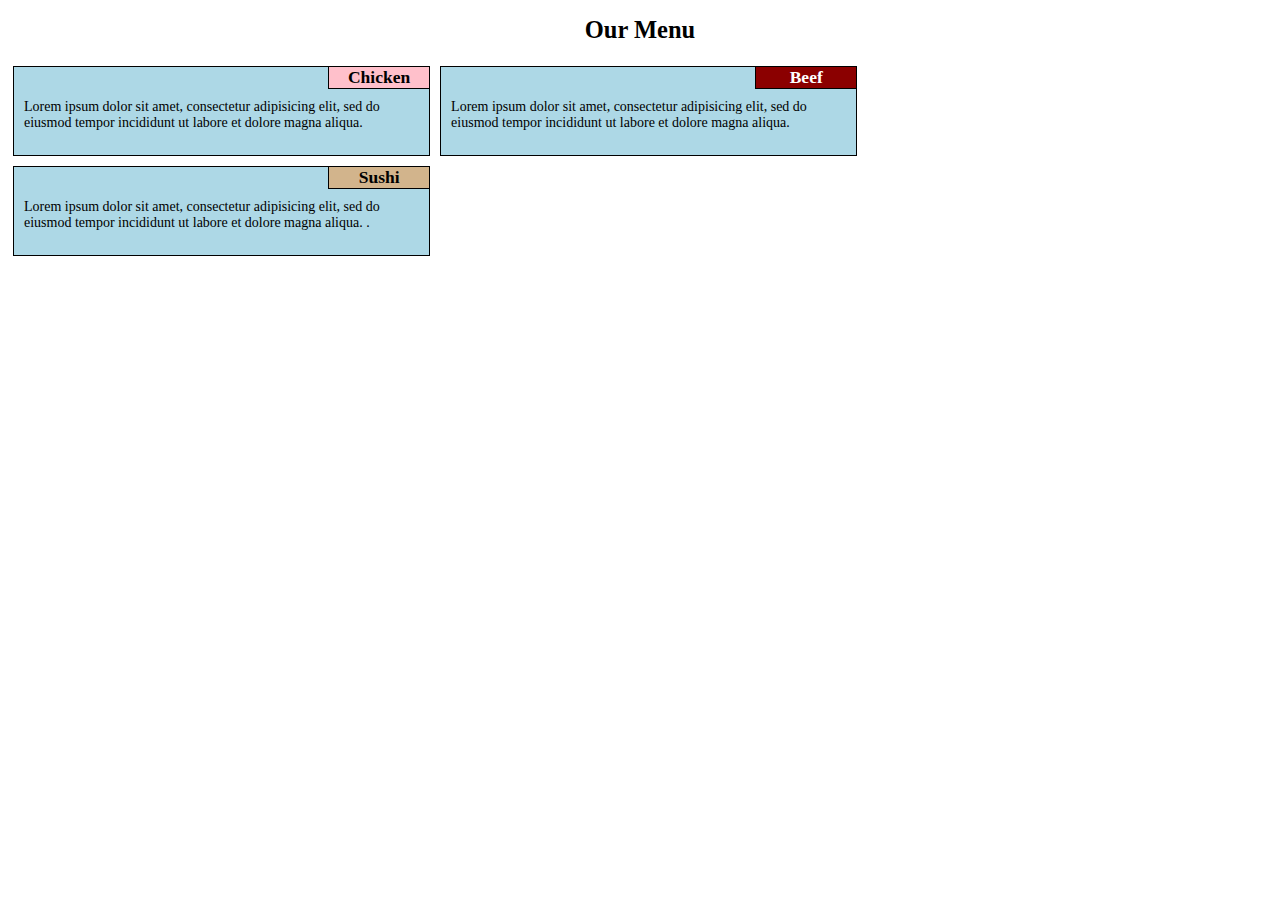
<file: mod2-solution/index.html>
<!DOCTYPE html>
<html>
<head>
  <meta charset="utf-8">
  <meta name="viewport" content="width=device-width, initial-scale=1">
  <title>Assignment Solution for Module 2</title>
  <link rel="stylesheet" href="css/styles.css" type="text/css">

</head>
<body>
<h1>Our Menu</h1>
<div class="container">
  <div class="row">
    <div class="content col-lg-4 col-md-6 col-sm-12"> 
      <h2 class="h" id="h2">Chicken</h2>
        <p>Lorem ipsum dolor sit amet, consectetur adipisicing elit, sed do eiusmod
    tempor incididunt ut labore et dolore magna aliqua. </p>
    </div>
    <div class="content col-lg-4 col-md-6 col-sm-12">
      <h3 class="h" id="h3">Beef</h3>
        <p>Lorem ipsum dolor sit amet, consectetur adipisicing elit, sed do eiusmod
    tempor incididunt ut labore et dolore magna aliqua. </p>
    </div>
    <div class="content col-lg-4 col-md-12 col-sm-12">
      <h4 class="h" id="h4">Sushi</h4>
        <p>Lorem ipsum dolor sit amet, consectetur adipisicing elit, sed do eiusmod
    tempor incididunt ut labore et dolore magna aliqua. .</p>
    </div>
  </div>
</div>

</body>
</html>
</file>
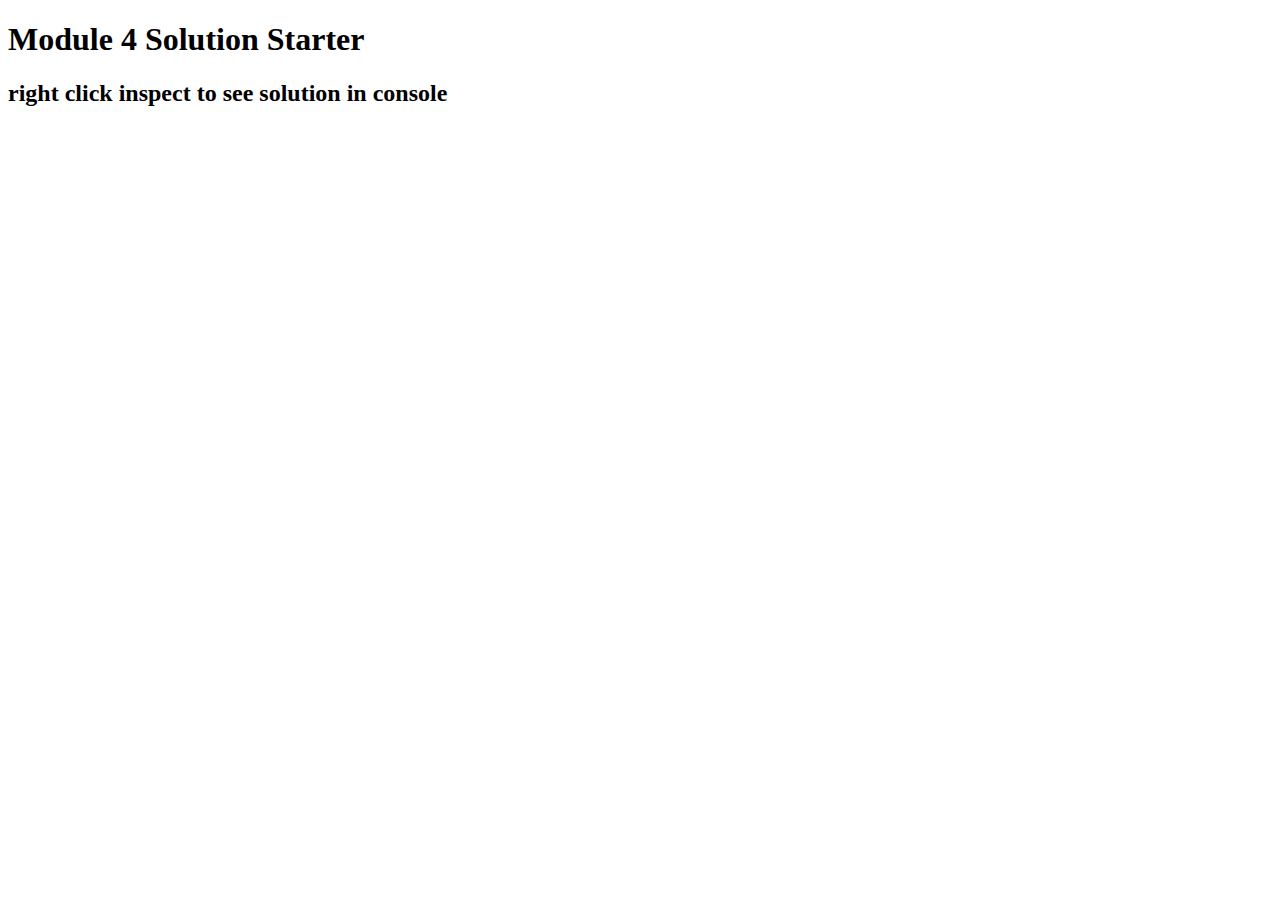
<file: mod4-solutioin/index.html>
<!DOCTYPE html>
<html>
<head>
  <meta charset="utf-8">
  <title>Module 4 Solution Starter</title>
  <script src="SpeakHello.js"></script>
  <script src="SpeakGoodBye.js"></script>
  <script src="script.js"></script>
</head>
<body>
  <h1>Module 4 Solution Starter</h1>
  <h2>right click inspect to see solution in console</h2>
</body>
</html>
</file>
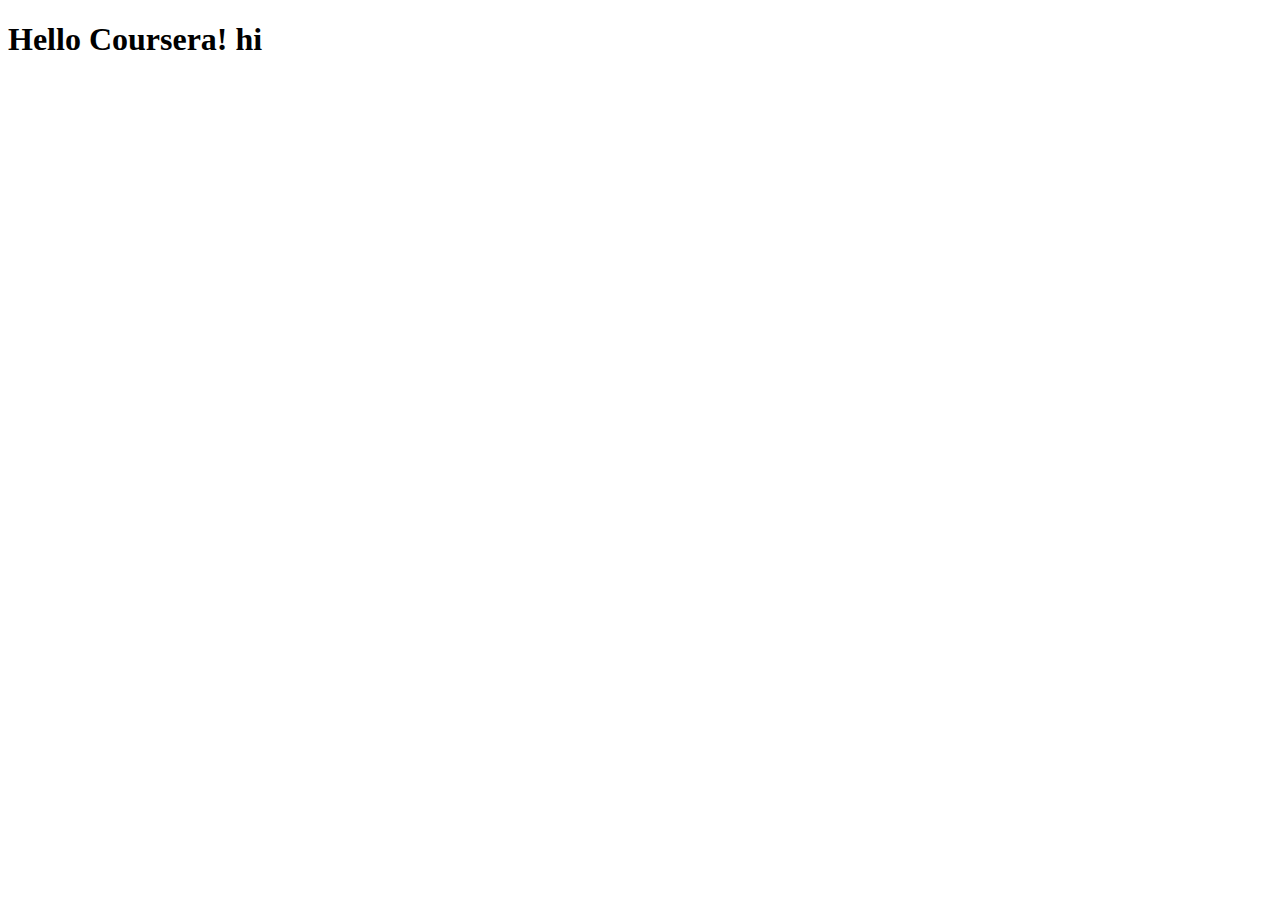
<file: site/index.html>
<!DOCTYPE html>
<html>
<head>
	<meta charset="utf-8">
	<meta name="viewport" content="width=device-width, initial-scale=1">
	<title>Hello Coursera!</title>
</head>
<body>
<h1>Hello Coursera! hi</h1>
</body>
</html>
</file>
<file: mod2-solution/css/styles.css>
*{
  font-family:  "Comic Sans MS", "Comic Sans", cursive;
  color: black;
  font-size:  14px;
  }

.container{
  margin-left: 0;
  margin-right: 0;
}

.content{
  background:  lightblue;
  fontsize: 100%;
  border:  1px solid black;
  box-sizing:  border-box;
  position:  relative;
  margin:  5px;
  padding: 0;
}

.h{
  font-size: 125%;
  font-weight: bold;
  width: 100px;
  margin: 0;
  border-bottom:  1px solid black;
  border-left:  1px solid black;
  position:  relative;
  float:  right;
}

p{
  padding:  10px;
  clear:  right;
}

h1{
  font-size:  175%;
  text-align:  center;
  font-weight:  bold;
}

#h2{
  background:  pink;
  text-align:  center;
}

#h3{
  color: white;
  background: darkred;
  text-align:  center;
}

#h4{
  background: tan;
  text-align:  center;
}

.row{
  width: 100%;
}
/********** desktop large device **********/
@media (min-width: 992px) {
  .col-lg-1, .col-lg-2, .col-lg-3, .col-lg-4, .col-lg-5, .col-lg-6, .col-lg-7, .col-lg-8, .col-lg-9, .col-lg-10, .col-lg-11, .col-lg-12
  {
    float:  left;
  }
  .col-lg-1{
    width: 8.33%;
  }
  .col-lg-2{
    width: 16.66%;
  }
  .col-lg-3{
    width: 25%;
  }
  .col-lg-4{
    width: 33%;
  }
  .col-lg-5{
    width: 41.66%;
  }
  .col-lg-6{
    width: 50%;
  }
  .col-lg-7{
    width: 58.33%;
  }
  .col-lg-8{
    width: 66.66%;
  }
  .col-lg-9{
    width: 74.99%;
  }
  .col-lg-10{
    width: 83.33%;
  }
  .col-lg-11{
    width: 91.66%;
  }
  .col-lg-12{
    width:100%;
  }
}


/********** tablet medium device**********/
@media (min-width: 7568px) and (max-width: 991px) {
  .col-md-1, .col-md-2, .col-md-3, .col-md-4, .col-md-5, .col-md-6, .col-md-7, .col-md-8, .col-md-9, .col-md-10, .col-md-11, .col-md-12
  {
    float:  left;
  }
  .col-md-1{
    width: 8.33%;
  }
  .col-md-2{
    width: 16.66%;
  }
  .col-md-3{
    width: 24.99%;
  }
  .col-md-4{
    width: 33.32%;
  }
  .col-md-5{
    width: 41.65%;
  }
  .col-md-6{
    width: 49.98%;
  }
  .col-md-7{
    width: 58.31%;
  }
  .col-md-8{
    width: 66.64%;
  }
  .col-md-9{
    width: 74.97%;
  }
  .col-md-10{
    width: 83.3%;
  }
  .col-md-11{
    width: 91.63%;
  }
  .col-md-12{
    width:99.96%;
  }
}

/********** mobile **********/
@media (max-width: 767px) {
 .col-sm-1, .col-sm-2, .col-sm-3, .col-sm-4, .col-sm-5, .col-sm-6, .col-sm-7, .col-sm-8, .col-sm-9, .col-sm-10, .col-sm-11, .col-sm-12
  {
    float:  left;
  }
  .col-sm-1{
    width: 8.33%;
  }
  .col-sm-2{
    width: 16.66%;
  }
  .col-sm-3{
    width: 24.99%;
  }
  .col-sm-4{
    width: 33.32%;
  }
  .col-sm-5{
    width: 41.65%;
  }
  .col-sm-6{
    width: 49.98%;
  }
  .col-sm-7{
    width: 58.31%;
  }
  .col-sm-8{
    width: 66.64%;
  }
  .col-sm-9{
    width: 74.97%;
  }
  .col-sm-10{
    width: 83.3%;
  }
  .col-sm-11{
    width: 91.63%;
  }
  .col-sm-12{
    width:99.96%;
  }
}
</file>
